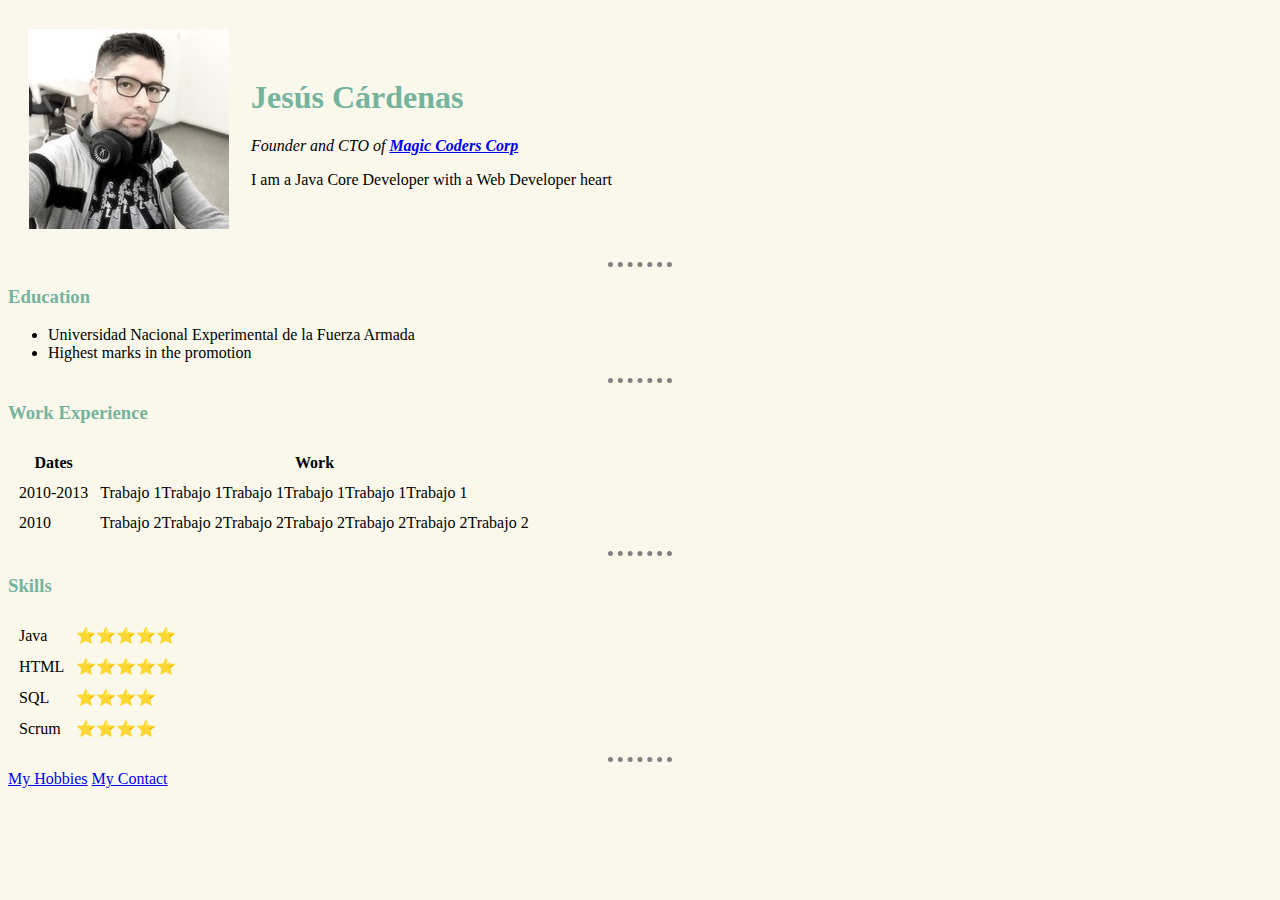
<file: index.html>
<!DOCTYPE html>
<html lang="en" dir="ltr">

<head>
  <meta charset="utf-8">
  <title>Jesus's Personal Site</title>
  <link rel="stylesheet" href="css/styles.css">

</head>

<body>
  <table cellspacing="20">
    <tr>
      <td>
        <img src="images/jesus.jpeg" alt="this is my logo">
      </td>
      <td>
        <h1>Jesús Cárdenas</h1>
        <p><em>Founder and CTO of <strong><a href="http://magiccoderscorp.wordpress.com">Magic Coders Corp</a></strong></em></p>
        <p>I am a Java Core Developer with a Web Developer heart</p>
      </td>
    </tr>
  </table>

  <hr />
  <h3>
    Education
  </h3>
  <ul>
    <li>Universidad Nacional Experimental de la Fuerza Armada</li>
    <li>Highest marks in the promotion</li>
  </ul>

  <hr>
  <h3>Work Experience</h3>

  <table cellspacing="10">
    <thead>
      <tr>
        <th>Dates</th>
        <th>Work</th>
      </tr>

    </thead>
    <tr>
      <td>2010-2013</td>
      <td>Trabajo 1Trabajo 1Trabajo 1Trabajo 1Trabajo 1Trabajo 1</td>
    </tr>
    <tr>
      <td>2010</td>
      <td>Trabajo 2Trabajo 2Trabajo 2Trabajo 2Trabajo 2Trabajo 2Trabajo 2</td>
    </tr>
    <tfoot>

    </tfoot>
  </table>
  <hr>
  <h3>Skills</h3>

  <table cellspacing="10">
    <tr>
      <td>Java</td>
      <td>⭐️⭐️⭐️⭐️⭐️</td>
    </tr>
    <tr>
      <td>HTML</td>
      <td>⭐️⭐️⭐️⭐️⭐️</td>
    </tr>
    <tr>
      <td>SQL</td>
      <td>⭐️⭐️⭐️⭐️</td>
    </tr>
    <tr>
      <td>Scrum</td>
      <td>⭐️⭐️⭐️⭐️</td>
    </tr>
  </table>

  <hr>
  <a href="hobbies.html">My Hobbies</a>
  <a href="contact.html">My Contact</a>


</body>

</html>
</file>
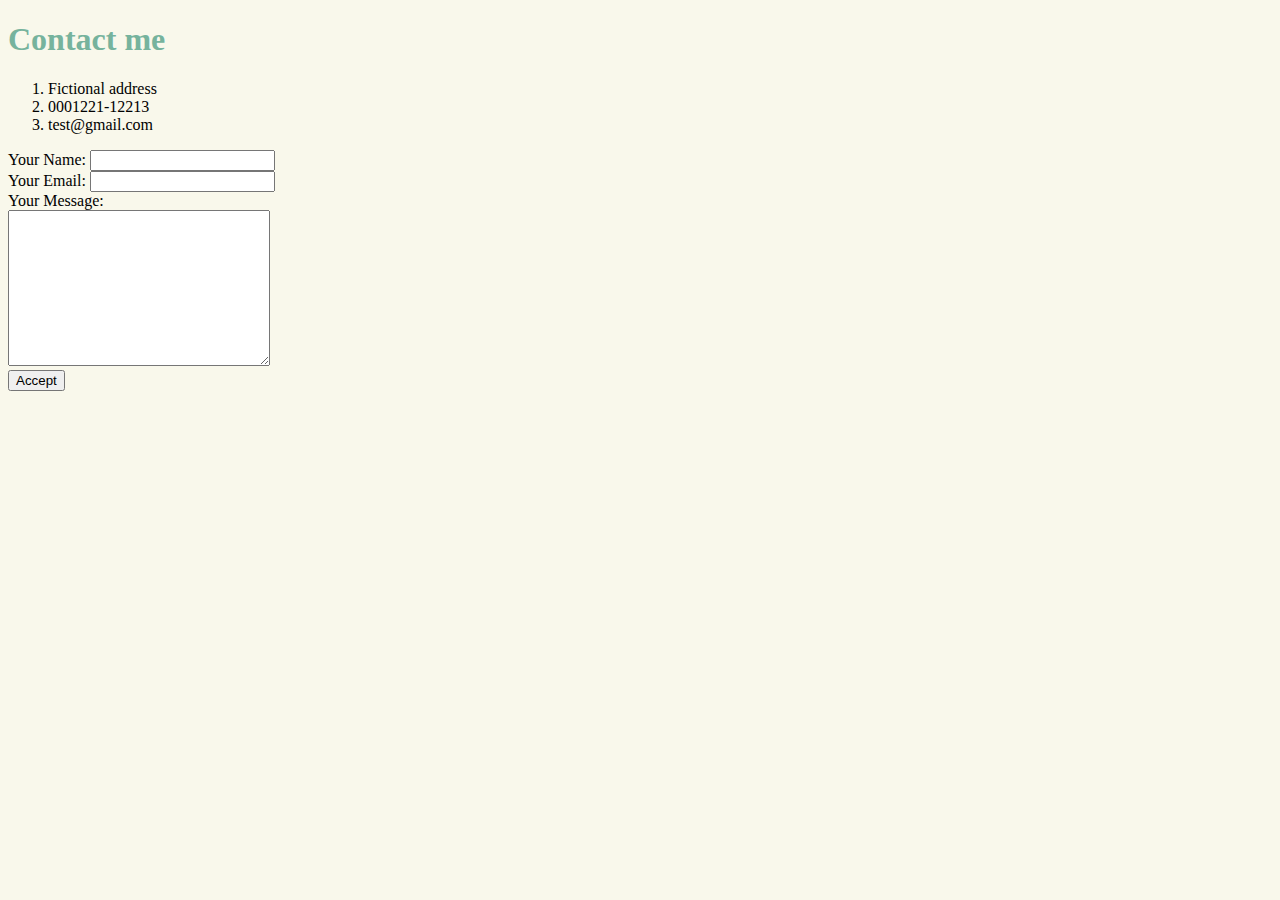
<file: contact.html>
<!DOCTYPE html>
<html lang="en" dir="ltr">
  <head>
    <meta charset="utf-8">
    <title>Contact</title>
    <link rel="stylesheet" href="css/styles.css">
  </head>
  <body>
    <h1>Contact me</h1>
    <ol>
      <li>Fictional address</li>
      <li>0001221-12213</li>
      <li>test@gmail.com</li>
    </ol>

    <form action="mailto:jesusjrcardenas@gmail.com" method="post" enctype="text/plain">
      <label>Your Name:</label>
      <input type="text" name="yourName" value=""><br>
      <label>Your Email:</label>
      <input type="email" name="yourEmail" value=""><br>
      <label>Your Message:</label><br>
      <textarea cols="30" rows="10" name="yourMessage"></textarea><br>
      <input type="submit" value="Accept">

    </form>


  </body>
</html>
</file>
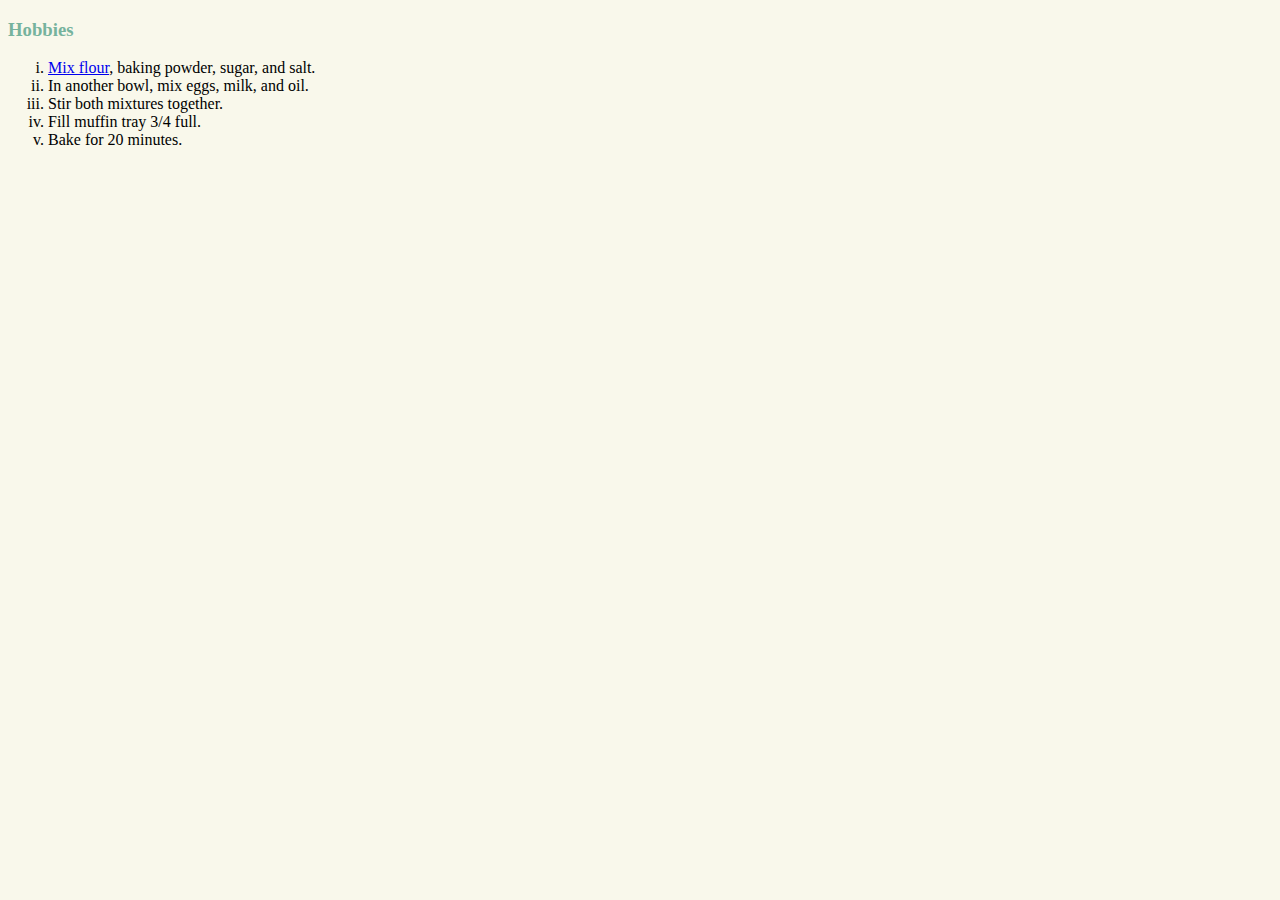
<file: hobbies.html>
<!DOCTYPE html>
<html lang="en" dir="ltr">
  <head>
    <meta charset="utf-8">
    <title>My Hobbies</title>
    <link rel="stylesheet" href="css/styles.css">
  </head>
  <body>
    <h3>Hobbies</h3>
    <ol type="i">
      <li><a href="https://www.youtube.com/watch?v=mY_zoWWFeRM">Mix flour</a>, baking powder, sugar, and salt.</li>
      <li>In another bowl, mix eggs, milk, and oil.</li>
      <li>Stir both mixtures together.</li>
      <li>Fill muffin tray 3/4 full.</li>
      <li>Bake for 20 minutes.</li>
    </ol>
  </body>
</html>
</file>
<file: css/styles.css>
body{
  background-color: #f9f8eb;
}
hr {
  border-style: none;
  border-top-style: dotted;
  border-width: 5px;
  border-color: grey;
  width: 5%;
}
h1{
  color: #76b39d;
}
h3{
  color: #76b39d;
}
</file>
